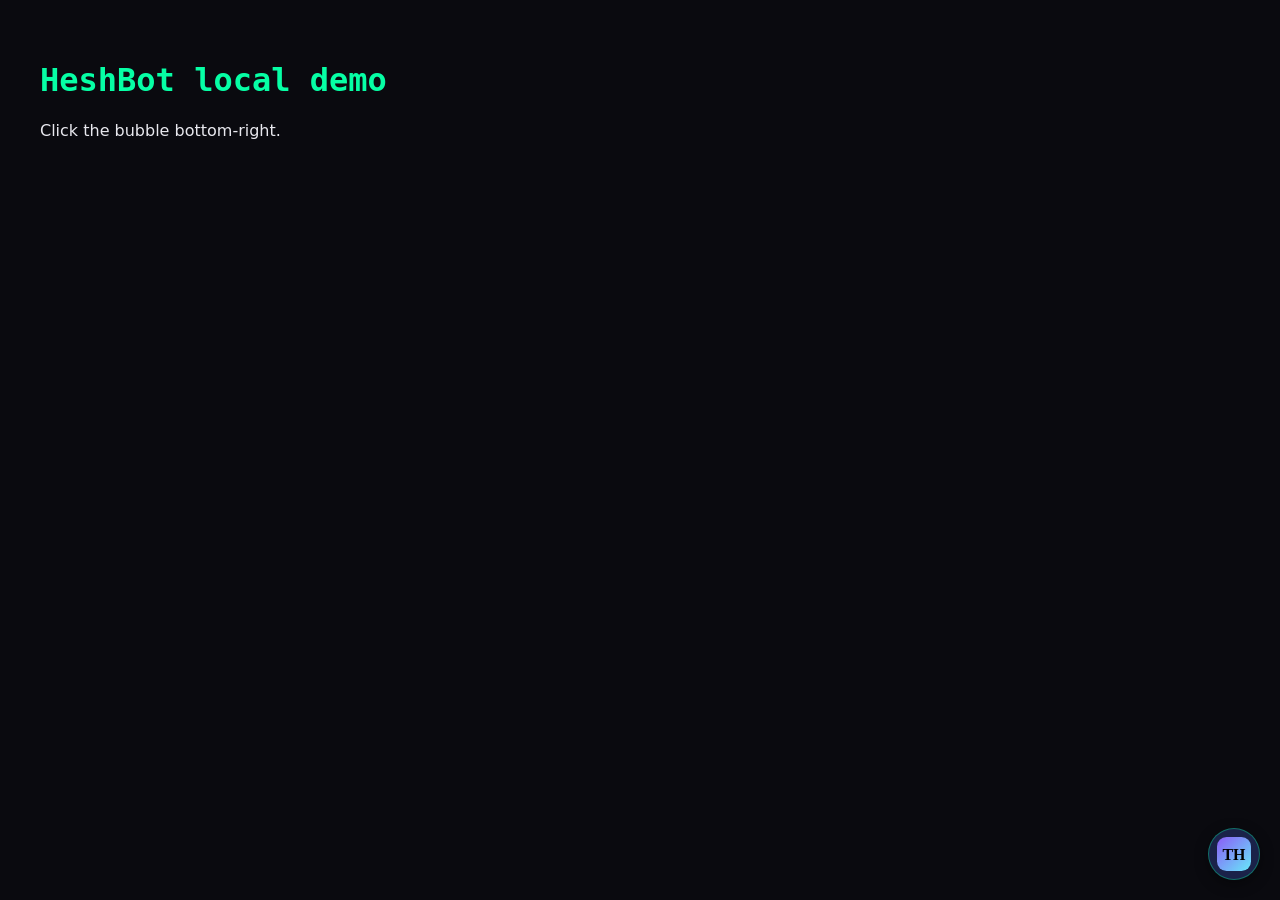
<file: demo/index.html>
<!doctype html><html lang="en"><head><meta charset="utf-8"><meta name="viewport" content="width=device-width,initial-scale=1"><title>HeshBot demo</title><link rel="icon" href="data:,"><style>body{margin:0;background:#0A0A0F;color:#e8e8ee;font:16px system-ui;padding:40px}h1{font-family:"Fragment Mono",monospace;color:#06FFA5}</style></head><body><h1>HeshBot local demo</h1><p>Click the bubble bottom-right.</p>
<!-- HeshBot: tiny launcher; the widget (heshbot.js + heshbot.css) loads only on first click. -->
<script>
(function(){
  var ICON="data:image/svg+xml,%3Csvg%20xmlns='http://www.w3.org/2000/svg'%20viewBox='0%200%2032%2032'%3E%3Cdefs%3E%3ClinearGradient%20id='g'%20x1='0'%20y1='0'%20x2='1'%20y2='1'%3E%3Cstop%20offset='0%25'%20stop-color='%238B5CF6'/%3E%3Cstop%20offset='100%25'%20stop-color='%2367E8F9'/%3E%3C/linearGradient%3E%3C/defs%3E%3Crect%20width='32'%20height='32'%20rx='9'%20fill='url(%23g)'/%3E%3Ctext%20x='16'%20y='22'%20font-family='Georgia,serif'%20font-size='15'%20font-weight='bold'%20text-anchor='middle'%20fill='%23000'%3ETH%3C/text%3E%3C/svg%3E";
  var b=document.createElement("button");
  b.type="button";b.id="heshbot-launch";b.setAttribute("aria-label","Open HeshBot chat");b.setAttribute("aria-haspopup","dialog");
  b.style.cssText="position:fixed;right:20px;bottom:20px;width:52px;height:52px;border-radius:50%;border:1px solid rgba(6,255,165,.35);padding:8px;background:#1A2249;cursor:pointer;z-index:2147483000;box-shadow:0 4px 14px rgba(0,0,0,.4)";
  b.innerHTML='<img src="'+ICON+'" alt="" width="34" height="34">';
  b.addEventListener("click",function(){
    if(window.HeshBot)return;
    b.disabled=true;b.style.opacity=".6";
    var s=document.createElement("script");s.src="/heshbot/heshbot.js?v=1";s.setAttribute("data-open","1");
    s.onerror=function(){b.disabled=false;b.style.opacity="1";s.remove();};
    document.body.appendChild(s);
  },{once:false});
  document.body.appendChild(b);
})();
</script>
</body></html>
</file>
